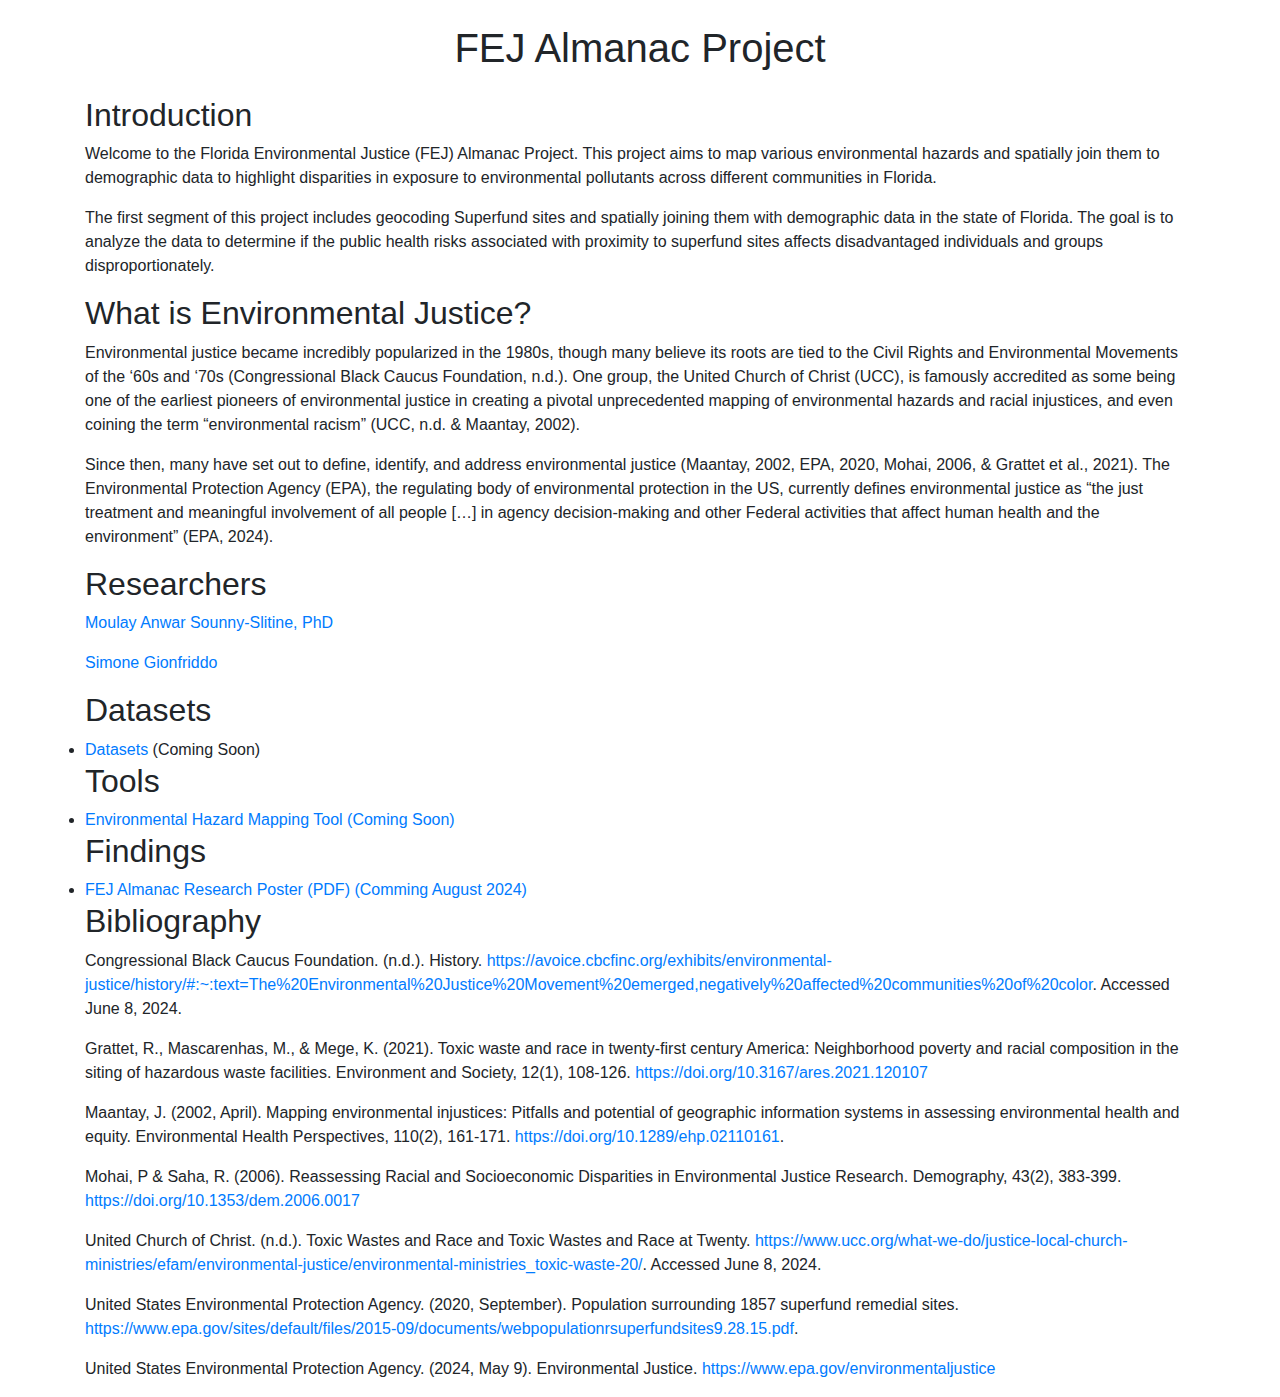
<file: index.html>
<!DOCTYPE html>
<html lang="en">

<head>
    <meta charset="UTF-8">
    <meta name="viewport" content="width=device-width, initial-scale=1.0">
    <title>FEJ Almanac Project</title>
    <link href="https://stackpath.bootstrapcdn.com/bootstrap/4.5.2/css/bootstrap.min.css" rel="stylesheet">
</head>

<body>
    <div class="container">
        <h1 class="text-center my-4">FEJ Almanac Project</h1>
        <h2>Introduction</h2>
        <p>Welcome to the Florida Environmental Justice (FEJ) Almanac Project. This project aims to map various environmental hazards and spatially join them to demographic data to highlight disparities in exposure to environmental pollutants across different communities in Florida.<p></p>
        <p>The first segment of this project includes geocoding Superfund sites and spatially joining them with demographic data in the state of Florida. The goal is to analyze the data to determine if the public health risks associated with proximity to superfund sites affects disadvantaged individuals and groups disproportionately. </p>
        <h2>What is Environmental Justice?</h2>
        <p>Environmental justice became incredibly popularized in the 1980s, though many believe its roots are tied to the Civil Rights and Environmental Movements of the ‘60s and ‘70s (Congressional Black Caucus Foundation, n.d.). One group, the United Church of Christ (UCC), is famously accredited as some being one of the earliest pioneers of environmental justice in creating a pivotal unprecedented mapping of environmental hazards and racial injustices, and even coining the term “environmental racism” (UCC, n.d. & Maantay, 2002).</p>

        <p>Since then, many have set out to define, identify, and address environmental justice (Maantay, 2002, EPA, 2020, Mohai, 2006, & Grattet et al., 2021). The Environmental Protection Agency (EPA), the regulating body of environmental protection in the US, currently defines environmental justice as “the just treatment and meaningful involvement of all people […] in agency decision-making and other Federal activities that affect human health and the environment” (EPA, 2024).
        <h2>Researchers</h2>
        <p><a href="https://sounny.github.io/">Moulay Anwar Sounny-Slitine, PhD</a></p>
        <p><a href="https://github.com/simonegionfriddo">Simone Gionfriddo</a></p>

        <h2>Datasets</h2>
        <li><a href="#datasets">Datasets</a> (Coming Soon)</li>

        <h2>Tools</h2>
        <li><a href="#">Environmental Hazard Mapping Tool (Coming Soon)</a></li>

        <h2>Findings</h2>
        <li><a href="poster_fej_almanac.pdf">FEJ Almanac Research Poster (PDF) (Comming August 2024)</a></li>
        <h2>Bibliography</h2>
        <p>Congressional Black Caucus Foundation. (n.d.). History. <a href="https://avoice.cbcfinc.org/exhibits/environmental-justice/history/#:~:text=The%20Environmental%20Justice%20Movement%20emerged,negatively%20affected%20communities%20of%20color">https://avoice.cbcfinc.org/exhibits/environmental-justice/history/#:~:text=The%20Environmental%20Justice%20Movement%20emerged,negatively%20affected%20communities%20of%20color</a>. Accessed June 8, 2024.</p>
        <p>Grattet, R., Mascarenhas, M., & Mege, K. (2021). Toxic waste and race in twenty-first century America: Neighborhood poverty and racial composition in the siting of hazardous waste facilities. Environment and Society, 12(1), 108-126. <a href=" https://doi.org/10.3167/ares.2021.120107"> https://doi.org/10.3167/ares.2021.120107</a></p>
        <p>Maantay, J. (2002, April). Mapping environmental injustices: Pitfalls and potential of geographic information systems in assessing environmental health and equity. Environmental Health Perspectives, 110(2), 161-171. <a href="https://doi.org/10.1289/ehp.02110161">https://doi.org/10.1289/ehp.02110161</a>.</p>
        <p>Mohai, P & Saha, R. (2006). Reassessing Racial and Socioeconomic Disparities in Environmental Justice Research. Demography, 43(2), 383-399. <a href="https://doi.org/10.1353/dem.2006.0017 ">https://doi.org/10.1353/dem.2006.0017 </a></p>
        <p>United Church of Christ. (n.d.). Toxic Wastes and Race and Toxic Wastes and Race at Twenty. <a href="https://www.ucc.org/what-we-do/justice-local-church-ministries/efam/environmental-justice/environmental-ministries_toxic-waste-20/">https://www.ucc.org/what-we-do/justice-local-church-ministries/efam/environmental-justice/environmental-ministries_toxic-waste-20/</a>. Accessed June 8, 2024.</p>
        <p>United States Environmental Protection Agency. (2020, September). Population surrounding 1857 superfund remedial sites. <a href="https://www.epa.gov/sites/default/files/2015-09/documents/webpopulationrsuperfundsites9.28.15.pdf">https://www.epa.gov/sites/default/files/2015-09/documents/webpopulationrsuperfundsites9.28.15.pdf</a>.</p>
        <p>United States Environmental Protection Agency. (2024, May 9). Environmental Justice. <a href="https://www.epa.gov/environmentaljustice">https://www.epa.gov/environmentaljustice</a></p>
    </div>
    
    <script src="https://code.jquery.com/jquery-3.5.1.slim.min.js"></script>
    <script src="https://cdn.jsdelivr.net/npm/@popperjs/core@2.9.1/dist/umd/popper.min.js"></script>
    <script src="https://stackpath.bootstrapcdn.com/bootstrap/4.5.2/js/bootstrap.min.js"></script>
</body>

</html>
</file>
